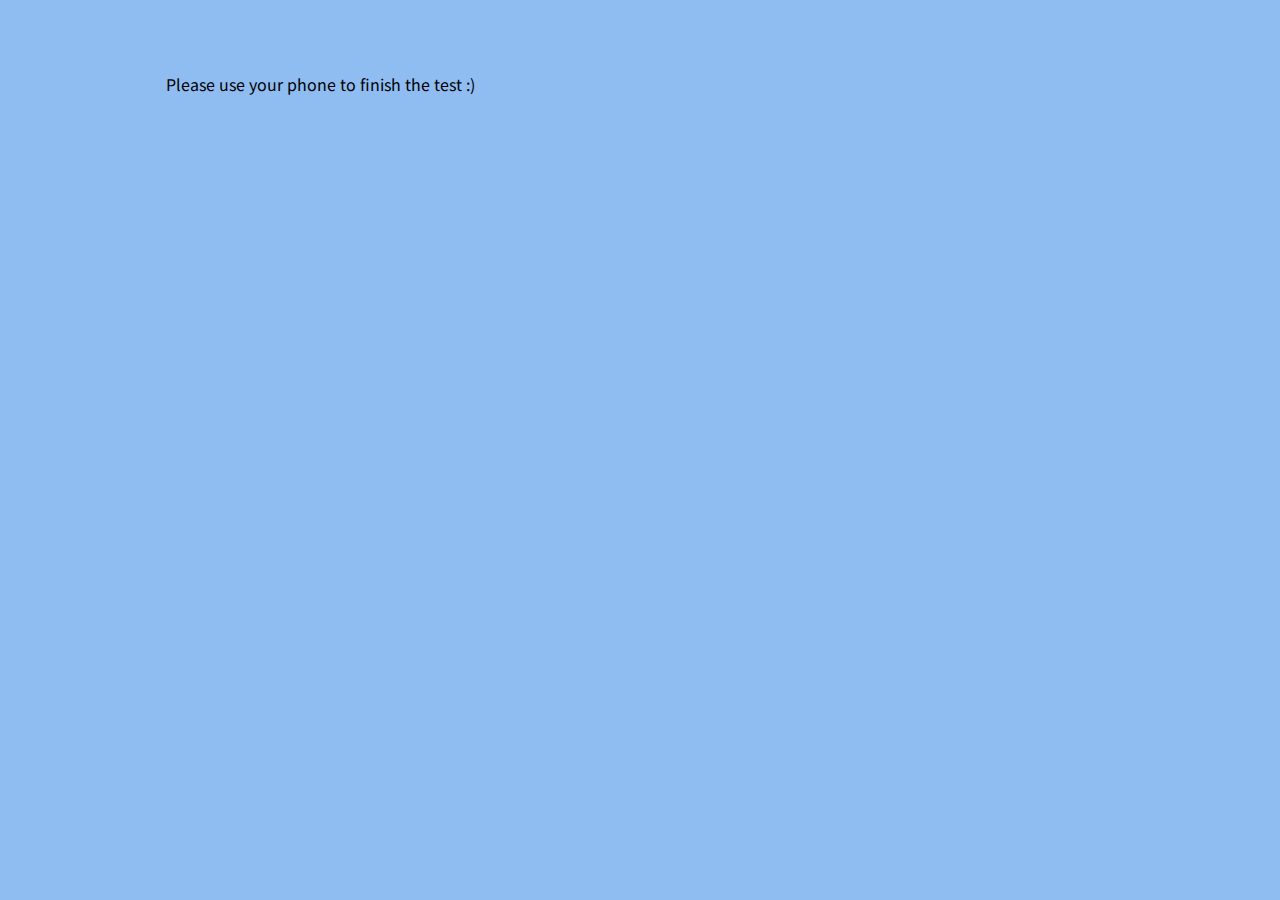
<file: index.html>
<!DOCTYPE html>
<html lang="en">
<head>
    <meta charset="UTF-8">
    <meta name="viewport" content="width=device-width, height=device-height, initial-scale=1.0, user-scalable=no">
    <title>罐头艺术实验室</title>
    <script language="JavaScript" type="text/javascript" src="main.js"></script>
    <link rel="stylesheet" href="style.css">
    <link rel="stylesheet" href="https://fonts.googleapis.com/css?family=Noto+Sans+SC:100,300,400,500,700,900">
    <style>
        body {
            background-color: #8FBDF2;
        }
    </style>
</head>
<body>
    <div class="content">
        <div id="desktop">
            Please use your phone to finish the test :)
        </div>

        <div id="mobile">
            <!--<p>被疫情困在家裡的你 最近還好嗎？<br/>-->
                <!--在家放空的日子又過一天<br/>-->
                <!--總是想改變日復一日的作息 卻哪裡也去不了<br/>-->
                <!--那麼、要到「罐頭藝術實驗室」來一趟輕鬆文創旅程嗎？</p>-->
            <div id="p0">
                <div class="overlay" onclick="transition(Mobile, Page[1], 1)"></div>
                <!--<div class="overlay" onclick="transition(Mobile, Page[8], 8)"></div>-->
                <div>
                    <h1>罐头<br/>艺术实验室——</h1>
                    <h5 style="padding-top: 1vh;">
                        检测你天生的<br/>艺术家形态
                    </h5>
                </div>
                <img src="assets/SVG/lab.svg" alt="罐头实验室"
                     style="position: fixed; transform: scale(1.3); left: -3%; top: 31%;"/>
                <div style="text-align: center; padding: 5px 0;">
                    <p>点击开始 展开旅途</p>
                    <h5 style="font-weight: 900;">
                        你果然天生就是个艺术家吗？
                    </h5>
                </div>
            </div>
        </div>

        <div id="p1" class="--hide">
            <h2>这趟旅程目的地是个<br/>文创艺术节</h2>
            <h1>1. 首先来选定参与<br/>的形式吧！</h1>

            <div class="answer" onclick="question1('A')" style="height: 45vh; left: 30%;">
                <h1 class="right-iso" style="top: 10vh; left: 11vw;">
                    A. 网上<br/>平台
                </h1>
                <img src="assets/p1_labtop.png" alt="A. 网上平台" style="max-height: 100%;"/>
            </div>
            <div class="answer" onclick="question1('B')" style="top: -7vh; left: -17%;">
                <h1 class="topleft-iso" style="top: 5vh; left: 20vw;">
                    B. 线下参与
                </h1>
                <img src="assets/SVG/p1_book.svg" alt="B. 线下参与" style="transform: scale(1.2);"/>
            </div>
        </div>

        <div id="p2n3">
            <div id="p2" class="--hide">
                <h2>到达目的地了~</h2>
                <h1>2. 今天要来看<br/>哪种风格的作品<br/>好呢?</h1>
                <img src="assets/SVG/p2,%20p3/p3_deco.svg" alt="门票"
                     style="position: absolute; display: flex; right: -115vw; margin-top: 1vh; max-height: 20vh;"/>

                <!--   ANSWER   -->
                <div style="position: relative;">
                    <div class="answer" onclick="question2('D');" style="top: 3vh; left: -25vw;">
                        <h2 class="topleft-iso" style="left: 32vw; top: 7vh;">
                            新旧<br/>年代展</h2>
                        <img src="assets/SVG/p2,%20p3/p2_ansD.svg" alt="新旧年代展" />
                    </div>
                    <div class="answer" onclick="question2('C');" style="top: -12vh; left: 20vw;">
                        <h2 class="topright-iso" style="top: 11vh; left: 34vw;">
                            主题<br/>联展</h2>
                        <img src="assets/SVG/p2,%20p3/p2_ansC.svg" alt="主题联展" />
                    </div>
                    <div class="answer" onclick="question2('B');" style="top: -26vh; left: -23vw;">
                        <h2 class="topright-iso" style="text-align: right; top: 6vh; right: 26vw;">
                            现代<br/>艺术展</h2>
                        <img src="assets/SVG/p2,%20p3/p2_ansB.svg" alt="现代艺术展" />
                    </div>
                    <div class="answer" onclick="question2('A');" style="top: -37vh; left: 15vw;">
                        <h2 class="topleft-iso" style="left: 21vw; top: 10vh;">
                            古典大师展览</h2>
                        <img src="assets/SVG/p2,%20p3/p2_ansA.svg" alt="古典大师展览" />
                    </div>
                </div>
            </div>

            <div id="p3" class="--hide">
                <h1>3. 现在<br/>再选一个最感兴趣<br/>的展览主题吧～</h1>

                <div class="answer" style="top: 1vh; right: -15vw;">
                    <div class="topright-iso onclick-area" onclick="question3('A');"></div>
                    <h2 class="topright-iso" style=" top: 9vh; left: 9vw;">
                        A.【深渊】——<br/>凝视黑暗，黑暗亦在凝望你
                    </h2>
                    <img src="assets/SVG/p2,%20p3/p3_ansA.svg" alt="A.【深渊】" />
                </div>
                <div class="answer" style="left: -16vw;">
                    <div class="topright-iso onclick-area" onclick="question3('B');"></div>
                    <h2 class="topright-iso" style="top: 9.5vh; left: 11vw; color: #473015">
                        B.【我们从何而来？<br/>又往何处去？】人文展
                    </h2>
                    <img src="assets/SVG/p2,%20p3/p3_ansB.svg" alt="B.【我们从何而来？又往何处去？】" />
                </div>
                <div class="answer" style="top: -23vh; right: -22vw;">
                    <div class="topright-iso onclick-area" onclick="question3('C');"></div>
                    <h2 class="topright-iso" style="top: 10vh; left: 12vw; color: #e9b359">
                        C.【今生缘份】——<br/>像是曾在哪里见过你
                    </h2>
                    <img src="assets/SVG/p2,%20p3/p3_ansC.svg" alt="C.【今生缘份】" />
                </div>
                <div class="answer" style="bottom: 26vh; left: -2vw;">
                    <div class="topright-iso onclick-area" onclick="question3('D');"></div>
                    <h2 class="topright-iso" style="bottom: 9vh; left: 10vw; color: #dddddd">
                        D.【奇幻梦】——<br/>徘徊于现实和梦境边缘
                    </h2>
                    <img src="assets/SVG/p2,%20p3/p3_ansD.svg" alt="D.【奇幻梦】" />
                </div>
            </div>
        </div>

        <div id="p4" class="--hide">
            <h2>开始观看了！</h2>
            <h1>4. 参观顺序<br/>要从哪里开始<br/>看起好呢？</h1>

            <div class="answer" onclick="question4('A');" style="top: 25vh; right: 0;">
                <h5>A. 顺序什么的<br/>不太重要啦</h5>
                <div class="vl-left"></div>
            </div>
            <div class="answer" onclick="question4('B');" style="top: 35vh; left: 6vw;">
                <h5>B. 依展览顺序<br/>从一开始完整地看</h5>
                <div class="vl-left"></div>
            </div>
            <div class="answer" onclick="question4('C');" style="bottom: 4vh; left: -20px;">
                <div class="vl-right"></div>
                <h5 style="text-align: right">C. 就按已经笔记好<br/>的计划那样看</h5>
            </div>
            <div class="answer" onclick="question4('D');" style="bottom: -5px; right: -15px;">
                <div class="vl-left"></div>
                <h5>D. 果然是要从最喜欢<br/>的部分开始看起</h5>
            </div>
            <img src="assets/SVG/p4_book.svg" alt="地图"
                 style="transform: scale(1.55); padding: 21vh 11vh;"/>
        </div>

        <div id="p5" class="--hide">
            <h2>映入眼帘</h2>
            <h1>5. 你更喜欢<br/>的一幅是⋯⋯</h1>
            <div class="answer" onclick="question5('A');" style="top: 10vh; right: -12vw;">
                <img src="assets/SVG/p5_pics2.svg" alt="" style="transform: scale(1.3)"/>
            </div>
            <div class="answer" onclick="question5('B');" style="bottom: -12vh; left: -8vw;">
                <img src="assets/SVG/p5_pics1.svg" alt="" style="transform: scale(1.3)"/>
            </div>
        </div>

        <div id="p6" class="--hide">
            <h1>6. 还是觉得<br />这幅更好呢？<br />（疑惑脸）</h1>
            <div class="answer" onclick="question6('A');" style="top: 30vh; right: 12vw;">
                <img src="assets/SVG/p6_pics2.svg" alt="" style="transform: scale(1.3)"/>
            </div>
            <div class="answer" onclick="question6('B');" style="bottom: 20vh; left: 8vw;">
                <img src="assets/SVG/p6_pics1.svg" alt="" style="transform: scale(1.3)"/>
            </div>
        </div>

        <div id="p7" class="--hide">
            <h1>7. 看完展览后<br/>脑海冒出了很多<br/>
                新想法时，<br/>你会…</h1>

            <div class="answer" style="top: 15vh; left: -3vw;">
                <div style="position: absolute; top: -7vh;">
                    <h5 onclick="question7('B');">B. 在气氛热烈的留言区<br/>和大家交流一下</h5>
                    <!--和其他一同参观的人交流讨论一下-->
                    <div class="vl-left" style="margin-left: 22vw;"></div>
                </div>
                <img src="assets/SVG/p7_post.svg" alt="发文" style="transform: scale(0.7); left: -20vw;"/>
                <div style="position: absolute; top: 18vh;">
                    <div class="vl-left" style="margin-left: 8vw;"></div>
                    <h5 onclick="question7('D');">D. 当然要发文分享<br/>让大家生活里<br/>都充满艺术</h5>
                </div>
            </div>
            <div class="answer" style="top: -30vh; right: -5vw;">
                <div>
                    <h5 onclick="question7('C');">C. 比起谈自己的<br/>更想听别人<br/>新奇的想法</h5>
                    <div class="vl-right" style="margin-right: 5vw;"></div>
                </div>
                <img src="assets/SVG/p7_chat.svg" alt="留言区"
                     style="top: -12vh; max-height: 28vh; right: -20vw;"/>
            </div>
            <div class="answer" style="bottom: 47vh; right: -10vw;">
                <img src="assets/SVG/p7_note.svg" alt="笔记本" style="transform: scale(0.7)"/>
                <div style="position: absolute; bottom: -4vh; right: 12vw;">
                    <div class="vl-left" style="margin-left: 15vw;"></div>
                    <h5 onclick="question7('A');" >A. 把想法和心得<br/>写在笔记本里</h5>
                </div>
            </div>
        </div>

        <div id="p8" class="--hide">
            <h1>8. 旅程來到尾声了，带走哪款纪念品呢？</h1>

            <div class="answer" style="top: 3vh; right: -8vw;">
                <div class="right-iso onclick-area" onclick="question8('A');"></div>
                <img src="assets/SVG/p8_bag.svg" alt="单肩帆布袋" style="max-height: 34vh;"/>
            </div>
            <div class="answer" style="left: -27vw; top: -10vh;">
                <div class="onclick-area" onclick="question8('D');"
                     style="position: absolute; top: 5%; height: 90%;"></div>
                <img src="assets/SVG/p8_can.svg" alt="罐头" style="max-height: 19vh;"/>
            </div>
            <div class="answer" style="left: -18vw; bottom: 8vh;">
                <div class="topright-iso onclick-area" onclick="question8('B');"></div>
                <img src="assets/SVG/p8_case.svg" alt="手机壳" style="max-height: 15vh;"/>
            </div>
            <div class="answer" style="bottom: 35vh; right: -30vw;">
                <div class="topright-iso onclick-area" onclick="question8('C');"
                     style="top: 5%; height: 90%;"></div>
                <img src="assets/SVG/p8_paint.svg" alt="画作" style="max-height: 20vh;"/>
            </div>
        </div>

        <div id="analyse" class="--hide">
            <p>艺术家形态检测完成！罐头实验报告生成中⋯⋯<br />
                <br />
                罐头艺术是一个全球精品艺术衍生社区<br />
                我们相信Everyone Can Art，每个人都是天生艺术家<br />
                所以希望把艺术简单轻松地带进每个人的生活里<br />
                每日艺罐、罐头艺术周报⋯⋯每天都有一罐艺术小知识让你打包带走<br />
                <br />
                想要了解更多？现在就来领取你的检测结果吧<br />
                期待下趟艺术旅程继续有你和我们一起走过
            </p>
            <a href="result.html">点击以查看实验报告</a>
        </div>

        <p>
            <!--FOOT NOTE-->
        </p>
    </div>
</body>

<script>
    var Desktop = document.getElementById('desktop');
    var Mobile = document.getElementById('mobile');
    var Analyse = document.getElementById('analyse');
    var Page2n3 = document.getElementById('p2n3');
    var Page = new Array(9);

    var ColorList = ['#8FBDF2', '#1D65F7', '#60718e', '', '#2E446B', '#c5cbd5', '', '#6d6358', '#807c79'];

    /* * * * * * * * * * * * *
        RESULT VARIABLES
     * * * * * * * * * * * * */
    var charI, charE, charS, charN, TorF, JorP;
    charI = charE = charS = charN = 0;
    var FinalResult = '';

    window.onload = function() {
        if(isMobile) {
            Desktop.classList.add('--hide');
        } else {
            Mobile.classList.add('--hide');
        }
        //  INITIALIZING ELEMENT OBJECT
        for (var i = 1; i <= 8; i++) {
            Page[i] = document.getElementById('p' + i.toString());
        }
    };

    function choosingPic() {

    }
    function findingResult() {
        if(FinalResult !== 'extra') {
            if(charI > charE) {
                FinalResult += 'I'
            } else FinalResult += 'E';
            if(charS > charN) {
                FinalResult += 'S' + JorP
            } else FinalResult += 'N' + TorF;
        }
        console.log(FinalResult);
        localStorage.setItem("result", FinalResult);
    }

    /* * * * * * * * * * * * *
        QUESTIONS LOGIC
     * * * * * * * * * * * * */
    function question1(ans) {
        switch (ans) {
            case 'A': charI += 1; break;
            case 'B': charE += 1; break;
        }
        console.log(ans, charI, charE, charS, charN, TorF, JorP);
        transition(Page[1], Page[2], 2)
    }
    function question2(ans) {
        switch (ans) {
            case 'A':
            case 'B': charS += 1; break;
            case 'C':
            case 'D': charN += 1; break;
        }
        console.log(ans, charI, charE, charS, charN, TorF, JorP);
        transition(Page[2], Page[3])
    }
    function question3(ans) {
        switch (ans) {
            case 'A': charE += 1; TorF = 'T'; break;
            case 'B': charI += 1; TorF = 'T'; break;
            case 'C': charE += 1; TorF = 'F'; break;
            case 'D': charI += 1; TorF = 'F'; break;
        }
        console.log(ans, charI, charE, charS, charN, TorF, JorP);
        transition(Page[3], Page[4], 4)
    }
    function question4(ans) {
        switch (ans) {
            case 'A':
            case 'D': JorP = 'P'; break;
            case 'B':
            case 'C': JorP = 'J'; break;
        }
        console.log(ans, charI, charE, charS, charN, TorF, JorP);
        transition(Page[4], Page[5], 5)
    }
    function question5(ans) {
        switch (ans) {
            case 'A': charS += 1; break;
            case 'B': charN += 1; break;
        }
        console.log(ans, charI, charE, charS, charN, TorF, JorP);
        transition(Page[5], Page[6])
    }
    function question6(ans) {
        switch (ans) {
            case 'A': charS += 1; break;
            case 'B': charN += 1; break;
        }
        console.log(ans, charI, charE, charS, charN, TorF, JorP);
        transition(Page[6], Page[7], 7)
    }
    function question7(ans) {
        switch (ans) {
            case 'A':
            case 'C': charI += 1; break;
            case 'B':
            case 'D': charE += 1; break;
        }
        console.log(ans, charI, charE, charS, charN, TorF, JorP);
        transition(Page[7], Page[8], 8)
    }
    function question8(ans) {
        switch (ans) {
            case 'D': FinalResult = 'extra'; break;
            default: break;
        }
        transition(Page[8], Analyse);
        findingResult();
    }

</script>
</html>
</file>
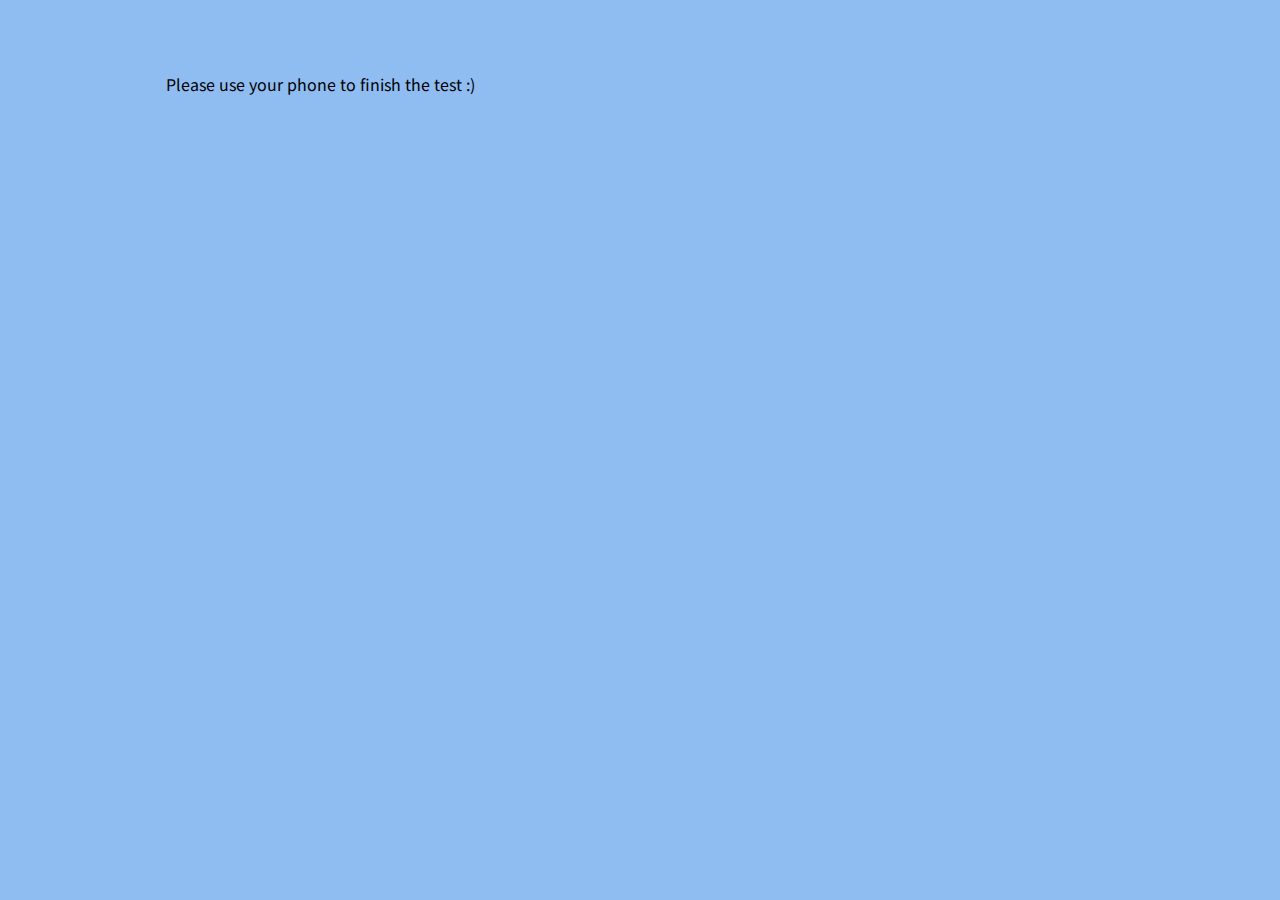
<file: result.html>
<!DOCTYPE html>
<html lang="en">
<head>
    <meta charset="UTF-8">
    <meta name="viewport" content="width=device-width, height=device-height, initial-scale=1.0, user-scalable=no">
    <title>罐头实验报告</title>
    <script language="JavaScript" type="text/javascript" src="main.js"></script>
    <link rel="stylesheet" href="style.css">
    <link rel="stylesheet" href="https://fonts.googleapis.com/css?family=Noto+Sans+SC:100,300,400,500,700,900">
    <style>
        body {
            background-color: #E9AE4C;
        }
        p {
            line-height: 1.2;
        }
        .content {
            height: 84vh;
        }
    </style>
</head>
<body>
    <div class="content">
        <div id="machine">
            <div class="overlay" onclick="extraTransit()"></div>
            <img src="assets/SVG/p9/p9_can_top.svg" alt="上面的扭蛋"
                 style="transform: scale(0.53); z-index: 5; left: -4vw; top: 6vh;"/>
            <img src="assets/SVG/p9/p9_can_right.svg" alt="右边的扭蛋"
                 style="transform: scale(0.37); z-index: 4; top: 19vh; left: 9vw;"/>
            <img src="assets/SVG/p9/p9_can_bottom.svg" alt="底部的扭蛋"
                 style="transform: scale(0.32); z-index: 3; left: -12vw; top: 18vh;"/>
            <img src="assets/SVG/p9/machine.svg" alt="扭蛋机"
                 style="transform: scale(1.05); top: -1vh; left: 15vw; z-index: -1;"/>
        </div>
        <div id="report" class="--hide" style="overflow-y: scroll; overflow-x: hidden;">
            <h1 style="letter-spacing: 2px; line-height: 1.15;">艺术<br />体质报告</h1>
            <hr>
            <div style="padding: 3vh 0 3vh 10vw; position: relative">
                <h1 class="title topleft-iso" style="color: #fc356e; z-index: 5"></h1>
                <h1 class="title topleft-iso"
                    style="color: #fc7888; z-index: 4; position: absolute; top: 2.75vh;"></h1>
                <h1 class="title topleft-iso"
                    style="color: #ffdfc5; z-index: 3; position: absolute; top: 3.25vh;"></h1>
            </div>
            <div>
                <h2>实验体特征</h2>
                <hr>
                <p style="text-align: justify; line-height: 2.0;" id="description"></p>
            </div>
            <div style="margin-bottom: 1vh">
                <p style="padding-top: 5vh">推荐服用</p>
                <hr>
                <p style="text-align: justify; line-height: 2.0; " id="recommend"></p>
            </div>
            <div style="display: flex; justify-content: space-evenly; padding: 1vh 1vw;">
                <img src="assets/httpstest.png" style="max-height: 10vh; margin: 0 auto; z-index: 1"/>
            </div>

            <div style="text-align: center; ">
                <p>扫描二维码开始测试你的艺术体质</p>
                <hr>
            </div>
            <p style="text-align: center">
                <a href="index.html" style="border-bottom: 1px solid black;">
                    重新来一趟旅程，寻找彩蛋</a>
            </p>
        </div>
    </div>
</body>

<script>
    var Title = document.getElementsByClassName('title');
    var Description = document.getElementById('description');
    var Recommend = document.getElementById('recommend');
    var Machine = document.getElementById('machine');
    var Report = document.getElementById('report');
    var Body = document.getElementsByTagName('body')[0];

    var Type;
    var Link;

    window.onload = function() {
        if(!isMobile) {
            window.location.href = 'index.html';
        }

        if (localStorage.hasOwnProperty('result')) {
            Type = localStorage.getItem('result');
        } else {
            window.location.href = 'index.html';
        }

        switch (Type) {
            case 'INT':
                Array.prototype.forEach.call(Title, item => item.innerHTML = '学问<br/>探求家');
                Description.innerText = '懂得享受着独自一人观览时间的你，有着敏捷的洞察力，分析着不同作品中的内涵，总是渴望完全理解明白那些吸引你的作品。';
                Recommend.innerHTML = "<a href='https://mp.weixin.qq.com/s?__biz=Mzg3NTA0NTczNg==&mid=2247496062&idx=1&sn=f1b20e43618922bdba97bcac4f7e9efe&chksm=cec5c779f9b24e6f9655e2300c333ede927d4ab0f2c9e3b2c6db40b0bc72d9f1d6d452fb7810&token=580168633&lang=zh_CN#rd' style='color:#fc356e;'>光的研究 巴拉 | 罐头艺术（点击前往）</a>";
                break;
            case 'ENT':
                Array.prototype.forEach.call(Title, item => item.innerHTML = '博览<br/>思想家');
                Description.innerText = '富有好奇心的你总是有很多想法，打破成规让你收获更多乐趣，你欣赏的作品专于广度，不限单一风格，只要优秀的都喜欢。';
                Recommend.innerHTML = "<a href='https://mp.weixin.qq.com/s?__biz=Mzg3NTA0NTczNg==&mid=2247496106&idx=1&sn=5070e292b03498b248d0afdeda5b03ab&chksm=cec5c7adf9b24ebbe8b2a9349df7966f0e6a6d1f1361f2dd34204760c4afbe46918052112a66&token=580168633&lang=zh_CN#rd' style='color:#fc356e;'>日本36岁“天才”设计师，为东京奥运做设计，NIKE都排队找！（点击前往）</a>";
                break;
            case 'INF':
                Array.prototype.forEach.call(Title, item => item.innerHTML = '神秘<br/>想像家');
                Description.innerText = '理解力强的你容易把自己投射到作品中，找到明白你内在世界的同伴，一起探索交流作品的深层意义是一件生活中幸运的事。';
                Recommend.innerHTML = "<a href='https://mp.weixin.qq.com/s?__biz=Mzg3NTA0NTczNg==&mid=2247496782&idx=1&sn=8f17146d9dcf8eebeb6cddffbbfb9c1c&chksm=cec5c249f9b24b5f2991cb2023a83f196a239e9b7f5ac41821aa3459b5d03374d51cb00a869e&token=580168633&lang=zh_CN#rd' style='color:#fc356e;'>二十几岁被顶级画廊签约，下一个奈良美智预定（点击前往）</a>";
                break;
            case 'ENF':
                Array.prototype.forEach.call(Title, item => item.innerHTML = '阳光<br/>创造者');
                Description.innerText = '你重视人内心的价值，喜欢和其他人讨论或通过艺术方式表达，那份对满载想像力作品的热衷，温暖感染身边的人。';
                Recommend.innerHTML = "<a href='https://mp.weixin.qq.com/s?__biz=Mzg3NTA0NTczNg==&mid=2247496515&idx=1&sn=6579b2b2d80104ad90055cec7dc9a27d&chksm=cec5c544f9b24c52711ed60523205937722d2969c3392f7723a7282a10ba03d0d630efb2dad1&token=580168633&lang=zh_CN#rd' style='color:#fc356e;'>莫奈 | 阳光下爱人回头的那瞬间（点击前往）</a>";
                break;
            case 'ISJ':
                Array.prototype.forEach.call(Title, item => item.innerHTML = '稳重<br/>鉴赏员');
                Description.innerText = '务实的你对细腻的古典作品更有兴趣，耐心欣赏的时候，一个人安静的思考让你感到轻松稳定，令内心得到休息。';
                Recommend.innerHTML = "<a href='https://mp.weixin.qq.com/s?__biz=Mzg3NTA0NTczNg==&mid=2247496891&idx=1&sn=00d0d19a99c8b97d21b9feabcb82b2e3&chksm=cec5c2bcf9b24baa7e5d1175146a254acbd49a89b610eee1beb98d16728a158eafbca1b2ab5c&token=580168633&lang=zh_CN#rd' style='color:#fc356e;'>西西弗斯（点击前往）</a>";
                break;
            case 'ESJ':
                Array.prototype.forEach.call(Title, item => item.innerHTML = '仔细<br/>计划家');
                Description.innerText = '你会把注意力放在细节上，感受作品当中严谨的层次，井井有条的你有感兴趣的活动时会早早计划，和小伙伴一同去参与。';
                Recommend.innerHTML = "<a href='https://mp.weixin.qq.com/s?__biz=Mzg3NTA0NTczNg==&mid=2247496347&idx=1&sn=2c5eceae482fe7f8b5bfc8434659668f&chksm=cec5c49cf9b24d8ad9f3f1291d923f38b490ae19e2c2b0262943c1fe07584eb240fdde2bfedd&token=580168633&lang=zh_CN#rd' style='color:#fc356e;' >每次恋爱后，他都会...（点击前往）</a>";
                break;
            case 'ISP':
                Array.prototype.forEach.call(Title, item => item.innerHTML = '创意<br/>探险家');
                Description.innerText = '相比起抽象更关注以具象形式表现的作品，因为你喜欢探险和新事物，会尝试用全新的角度去观赏作品，寻找更多可能。';
                Recommend.innerHTML = "<a href='https://mp.weixin.qq.com/s?__biz=Mzg3NTA0NTczNg==&mid=2247496311&idx=1&sn=9ee4dca7d12cb4a16df53c85f521a180&chksm=cec5c470f9b24d667cf6676424138c7c3048382fa165cae46714b7fb91208fd38f9980b960f5&token=580168633&lang=zh_CN#rd' style='color:#fc356e;'>他隐居60年，留下15145页旷世神作（点击前往）</a>";
                break;
            case 'ESP':
                Array.prototype.forEach.call(Title, item => item.innerHTML = '天生<br/>表演者');
                Description.innerText = '精力充沛的你有着很强的艺术鉴赏和创作力，总喜欢即兴去看作品，即使是作品延伸的周边故事，亦会感到兴味盎然。';
                Recommend.innerHTML = "<a href='https://mp.weixin.qq.com/s?__biz=Mzg3NTA0NTczNg==&mid=2247496135&idx=1&sn=b96bc0babdec34fc22ac43835211f3f2&chksm=cec5c7c0f9b24ed661a91d62e1f613582df977351da97e6c79384aefe10e871cf755301d944a&token=580168633&lang=zh_CN#rd' style='color:#fc356e;'>如果世界名画里的人都是自拍控（点击前往）</a>";


                break;
            case 'extra':
                Array.prototype.forEach.call(Title, item => item.innerHTML = '生活<br/>创作家');
                Description.innerText = '其实艺术就在我们的生活中，每处也是你创作的舞台，只要细心看，哪里都是发挥的空间，撕开那些标签去寻找你独一无二的艺术吧！';
                Recommend.innerHTML = "<a href='https://mp.weixin.qq.com/s?__biz=Mzg3NTA0NTczNg==&mid=2247496427&idx=1&sn=6dac5655334171f2b7502052416b107b&chksm=cec5c4ecf9b24dfa979b498d3c712a3d6b75dd839f3e94aff2a0060423e27d9e72a5259414d7&token=580168633&lang=zh_CN#rd' style='color:#fc356e;'>草间弥生、大卫·霍克尼、加缪……艺术家文人们平时都爱穿什么？<br>（点击前往）</a>";
        }
    };

    function extraTransit() {
        Body.style.backgroundImage = 'url(\'assets/p9_bg.png\')';
        Body.style.backgroundRepeat = 'no-repeat';
        Body.style.backgroundPosition = 'center';
        Body.style.backgroundSize = 'cover';
        Body.style.overflowY = 'scroll';
        transition(Machine, Report);
    }
</script>
</html>
</file>
<file: style.css>
h1, h2, h5, p {
  margin-top: 0;
  margin-bottom: 0; }

a {
  text-decoration: none;
  color: black; }

html, body {
  overflow: hidden; }

body {
  font-family: 'Noto Sans SC', sans-serif;
  margin: 0; }

.content {
  padding: 8vh 13vw; }

.--hide {
  display: none; }

h1 {
  font-size: 32px;
  font-weight: 900;
  line-height: 1.25; }

h2 {
  font-size: 20px;
  font-weight: 900;
  line-height: 1.2; }

h5 {
  font-size: 15px;
  font-weight: 400;
  line-height: 1.7; }

p {
  font-size: 12px; }

.answer {
  position: relative; }

.onclick-area {
  top: 25%;
  left: 5%;
  height: 50%;
  width: 90%;
  z-index: 3; }

img {
  position: relative;
  z-index: -1; }

.overlay {
  position: fixed;
  height: 100vh;
  width: 100vw;
  top: 0;
  right: 0;
  z-index: 5; }

.topright-iso, .topleft-iso, .right-iso {
  position: absolute; }

.topright-iso {
  transform: rotate(-30deg) skew(30deg); }

.topleft-iso {
  transform: rotate(30deg) skew(-30deg); }

.right-iso {
  transform: skew(0, -30deg); }

.vl-left, .vl-right {
  height: 105px;
  margin: 7px; }

.vl-left {
  border-left: 1px solid #C5CBD5; }

.vl-right {
  border-right: 1px solid #C5CBD5; }

hr {
  border: none;
  height: 1px;
  background-color: black; }

#p0, #p2, #p3, #p4, #p5 {
  height: 84vh; }

#p1, #p2, #p3, #p4, #p7, #p8, #analyse {
  color: #ECEBE5; }

#p5, #p6 {
  color: #352e26; }

#p0, #p2, #p4 {
  position: relative; }

#p0 {
  display: flex;
  flex-direction: column;
  justify-content: space-between;
  color: #FFFFFF; }

#p1 .answer {
  color: #3E3A39; }
  #p1 .answer h1 {
    letter-spacing: -1px;
    line-height: 1.2; }

#p2 .answer {
  color: white; }
  #p2 .answer img {
    transform: scale(0.75); }

#p3 h2 {
  font-size: 17px; }

#p4 .answer {
  position: absolute;
  color: #C5CBD5; }
  #p4 .answer h5 {
    line-height: 1.2; }

#p7 .answer {
  color: #e2ded3; }
  #p7 .answer > div {
    z-index: 3; }
  #p7 .answer h5 {
    line-height: 1.2;
    text-align: right; }
  #p7 .answer .vl-left, #p7 .answer .vl-right {
    border-color: #e2ded3;
    height: 70px; }

#p8 .onclick-area {
  top: 15%;
  left: 25%;
  height: 75%;
  width: 50%; }

#machine img {
  position: absolute; }

#report {
  border: 1px solid black;
  background-color: #ebcd98;
  margin: 8%;
  padding: 12%; }
  #report h1 {
    font-size: 35px;
    position: relative; }
  #report h2, #report p {
    font-weight: 700; }

/*# sourceMappingURL=style.css.map */
</file>
